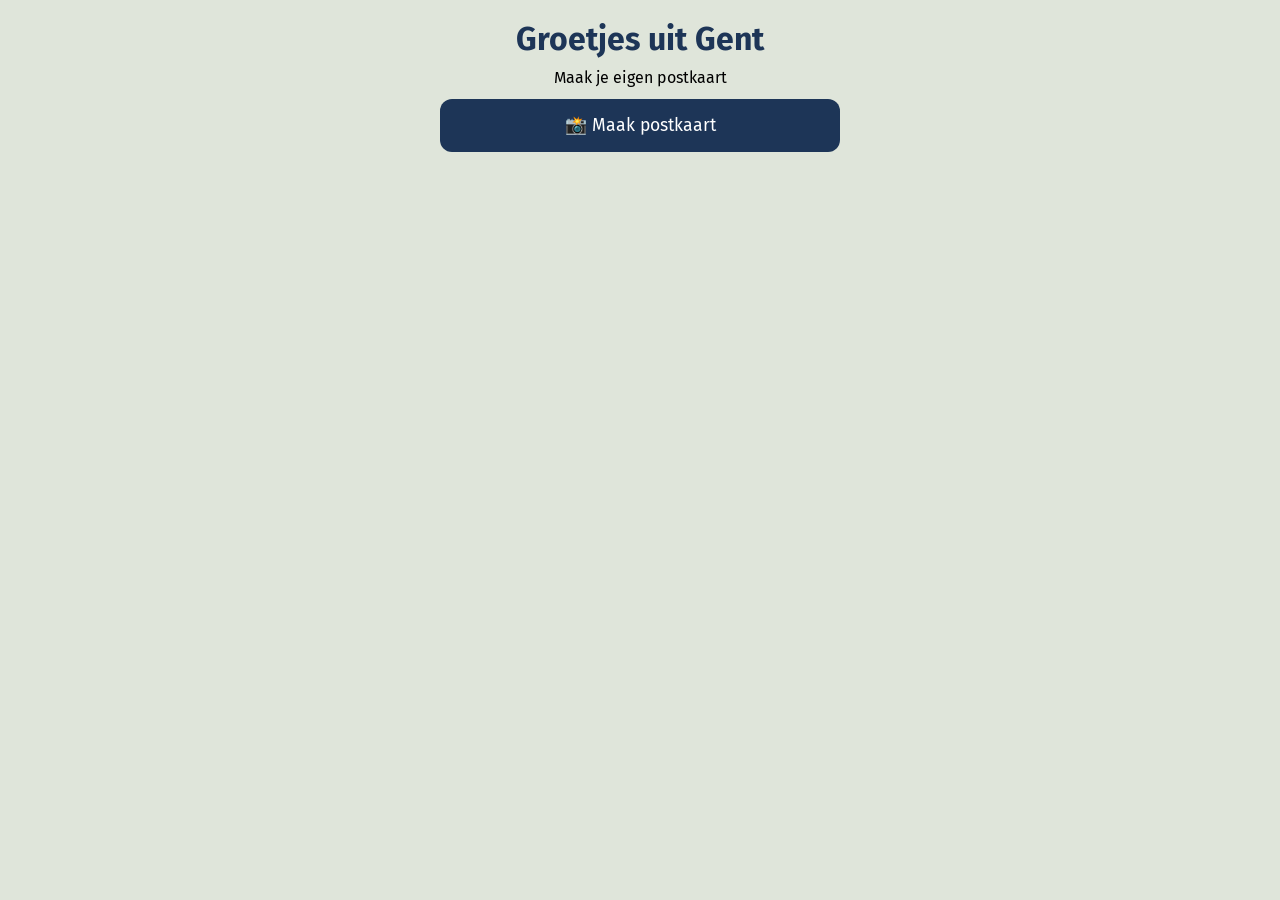
<file: index.html>
<!DOCTYPE html>
<html lang="nl">
<head>
  <meta charset="UTF-8">
  <meta name="viewport" content="width=device-width, initial-scale=1.0">
  <title>Groetjes uit Gent</title>

  <link href="https://fonts.googleapis.com/css2?family=Fira+Sans:wght@300;400;600&display=swap" rel="stylesheet">
  <link rel="stylesheet" href="style.css">
</head>
<body>

<div id="startScreen" class="screen active">
  <h1>Groetjes uit Gent</h1>
  <p>Maak je eigen postkaart</p>
  <button id="openCameraBtn">📸 Maak postkaart</button>
</div>

<div id="cameraScreen" class="screen">
  <div class="camera-wrapper">
    <video id="video" autoplay playsinline></video>
    <img id="overlay" src="./assets/postcard-overlay.png">
  </div>

  <button id="captureBtn">📸</button>
  <button id="switchCameraBtn">🔄 Wissel camera</button>
</div>

<div id="resultScreen" class="screen">
  <img id="resultImage">
  <a id="downloadBtn">📥 Bewaar postkaart</a>
</file>
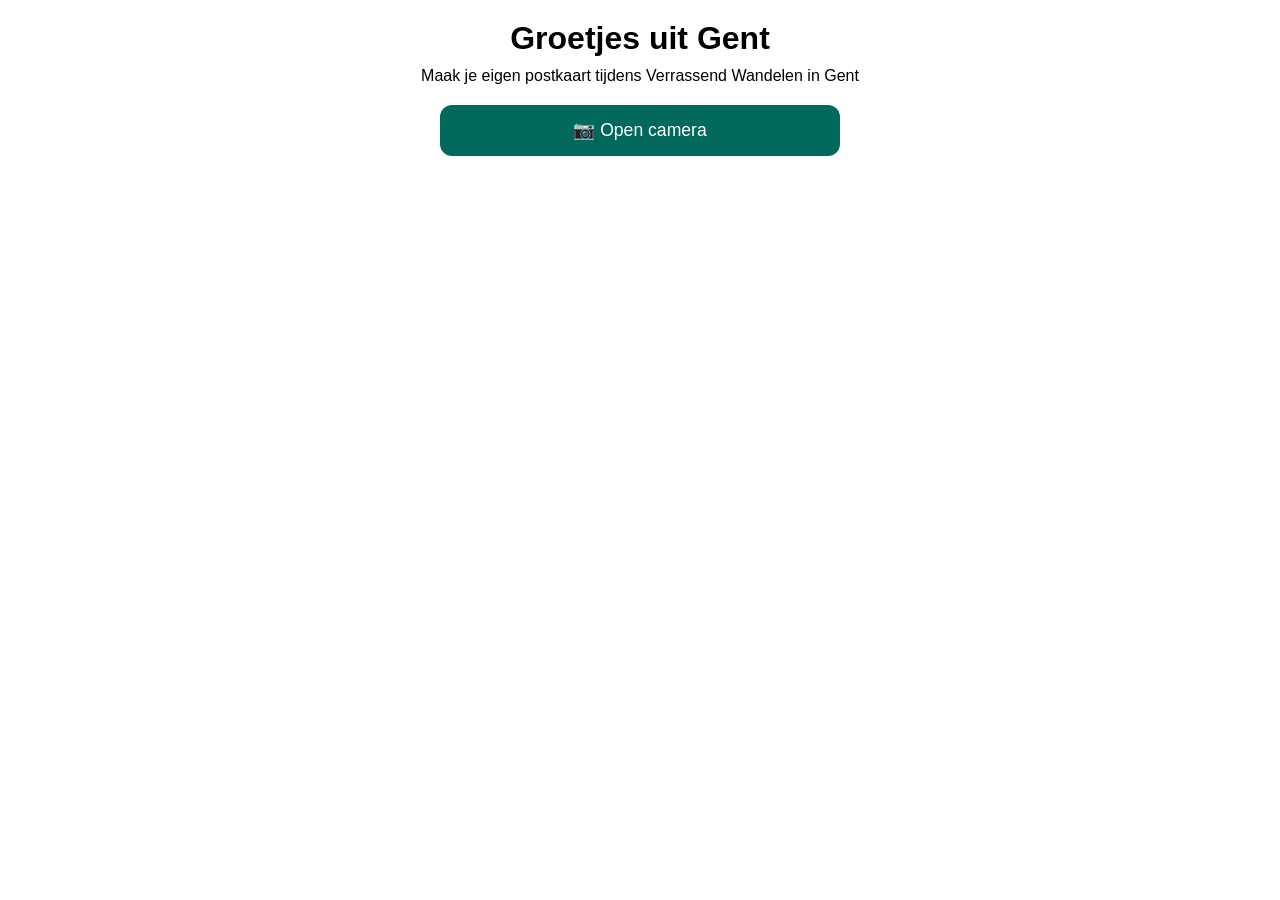
<file: groetjes-uit-gent/index.html>
<!DOCTYPE html>
<html lang="nl">
<head>
  <meta charset="UTF-8">
  <meta name="viewport" content="width=device-width, initial-scale=1.0">
  <title>Groetjes uit Gent</title>
  <link rel="stylesheet" href="style.css">
</head>
<body>

<div id="startScreen" class="screen active">
  <h1>Groetjes uit Gent</h1>
  <p>Maak je eigen postkaart tijdens Verrassend Wandelen in Gent</p>
  <button id="openCameraBtn">📷 Open camera</button>
</div>

<div id="cameraScreen" class="screen">
  <div class="camera-wrapper">
    <video id="video" autoplay playsinline></video>
    <img id="overlay" src="" />
  </div>

  <div class="controls">
    <button id="captureBtn">📸 Maak je postkaart</button>
    <button id="switchCameraBtn">🔄 Wissel camera</button>
  </div>
</div>

<div id="resultScreen" class="screen">
  <img id="resultImage" alt="result">
  <div class="controls">
    <a id="downloadBtn" download="postkaart.png">📥 Bewaar postkaart</a>
    <button id="retryBtn">📸 Maak nog een postkaart</button>
  </div>
</div>

<script src="app.js"></script>
</body>
</html>
</file>
<file: style.css>
* {
  margin: 0;
  padding: 0;
  box-sizing: border-box;
  font-family: 'Fira Sans', sans-serif;
}

body {
  background: #dfe5da;
  text-align: center;
}

/* schermen */
.screen {
  display: none;
  padding: 20px;
}

.screen.active {
  display: block;
}

/* titel */
h1 {
  margin-bottom: 10px;
  color: #1d3557;
}

/* knoppen */
button, a {
  display: block;
  margin: 12px auto;
  padding: 16px;
  width: 90%;
  max-width: 400px;
  font-size: 1.1rem;
  border-radius: 12px;
  border: none;
  background: #1d3557;
  color: white;
  text-decoration: none;
}

/* camera */
.camera-wrapper {
  position: relative;
  max-width: 500px;
  margin: auto;
}

video {
  width: 100%;
}

#overlay {
  position: absolute;
  top: 0;
  left: 0;
  width: 100%;
}

/* capture knop */
#captureBtn {
  font-size: 1.4rem;
  padding: 18px;
  border-radius: 18px;
  background: white;
  color: #1d3557;
  border: 3px solid #1d3557;
}

/* resultaat */
#resultImage {
  width: 100%;
  max-width: 500px;
}
</file>
<file: groetjes-uit-gent/style.css>
* {margin:0;padding:0;box-sizing:border-box;font-family:sans-serif}
body {text-align:center;background:#fff}
.screen {display:none;padding:20px}
.screen.active {display:block}
h1 {margin-bottom:10px}
p {margin-bottom:20px}
button,a {display:block;width:90%;max-width:400px;margin:10px auto;padding:15px;font-size:1.1rem;background:#00695c;color:#fff;border:none;border-radius:12px;text-decoration:none}
.camera-wrapper {position:relative;max-width:500px;margin:auto}
video {width:100%;border-radius:12px}
#overlay {position:absolute;top:0;left:0;width:100%;pointer-events:none}
#resultImage {width:100%;max-width:500px;border-radius:12px}
.controls {margin-top:15px}
</file>
